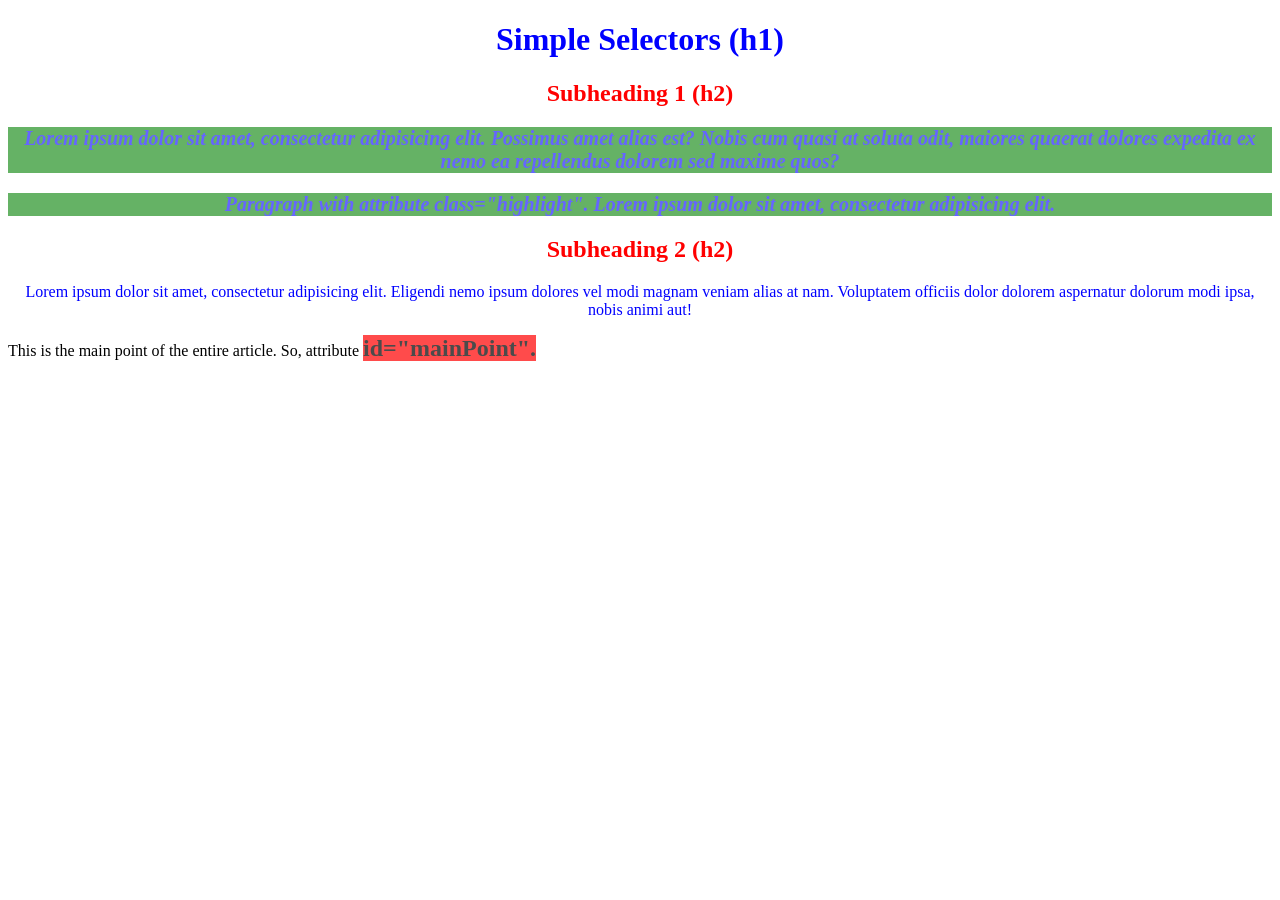
<file: public/Q21NGCSLozano.html>
<!DOCTYPE html>
<html>
<head>
    <title>Simple Selectors</title>
    <style>
        /* all h2 elements */
        h2 {
         color: red;
         text-align: center;
        }
        
        /* all with class="highlight" */
        .highlight {
         font-size: 20px;
         font-weight: bold;
         font-style: italic;
         background-color: green;
         opacity: 0.6;
        }
        
        /* element with id="mainPoint" */
        #mainPoint {
         font-size: 24px;
         font-weight: bold;
         background-color: red;
         opacity: 0.7;
        }
        
        /* all p AND h1 elements */
        p, h1 {
         color: blue;
         text-align: center;
        }
    </style>
</head>
<body>
    <h1>Simple Selectors (h1)</h1>

    <h2>Subheading 1 (h2)</h2>
    
    <p class="highlight">Lorem ipsum dolor sit amet, consectetur adipisicing elit. Possimus amet alias est? Nobis cum quasi at soluta odit,
    maiores quaerat dolores expedita ex nemo ea repellendus dolorem sed maxime quos?</p>
    
    <p class="highlight">Paragraph with attribute class="highlight".  Lorem ipsum dolor sit amet, consectetur adipisicing elit.</p>
    
    <h2>Subheading 2 (h2)</h2>
    <p>Lorem ipsum dolor sit amet, consectetur adipisicing elit. Eligendi nemo ipsum dolores vel modi magnam veniam alias at nam. Voluptatem officiis
    dolor dolorem aspernatur dolorum modi ipsa, nobis animi aut!</p>
    
    <div>This is the main point of the entire article. So, attribute <span id="mainPoint">id="mainPoint".</span>
    </div>
</body>
</html>
</file>
